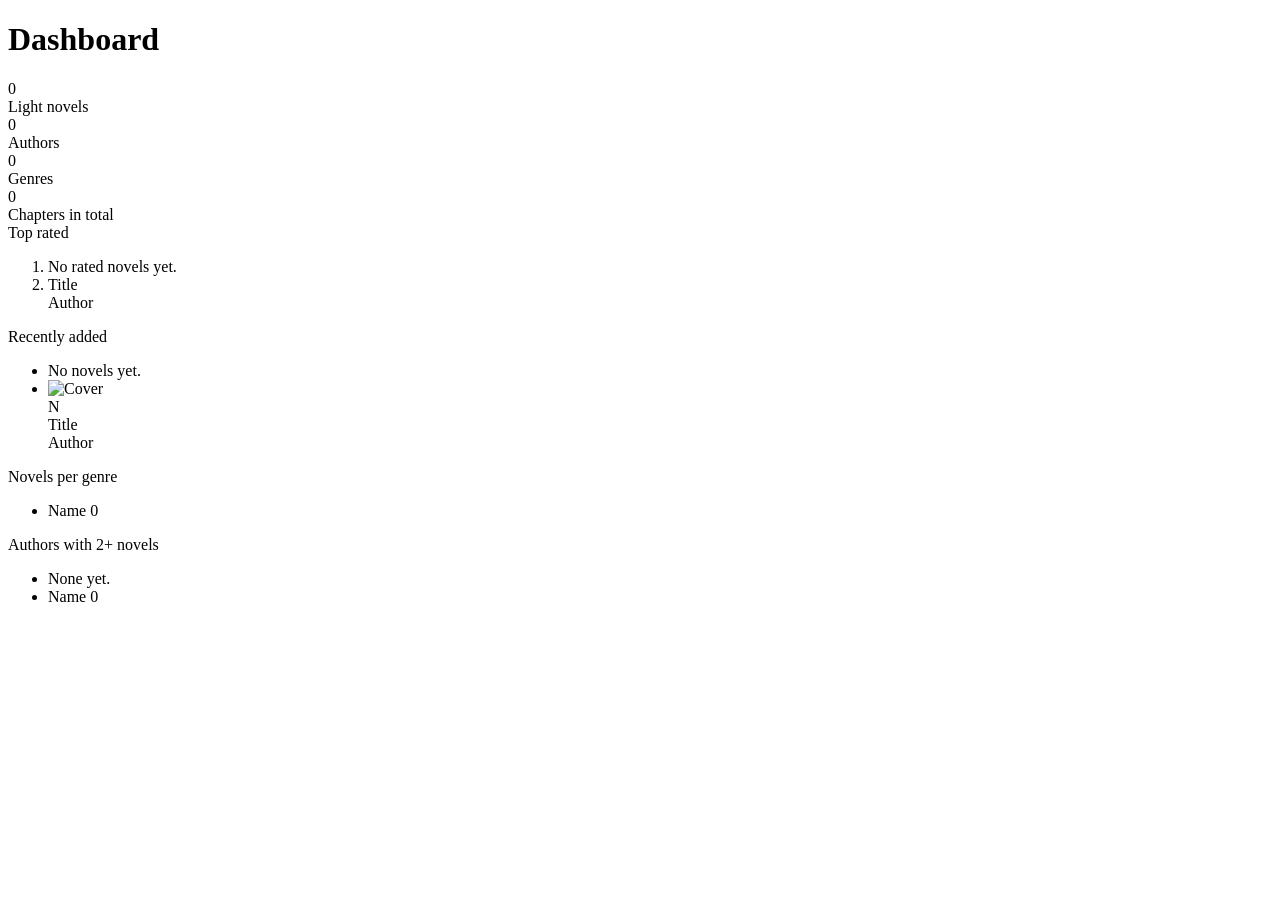
<file: src/main/resources/templates/index.html>
<!DOCTYPE html>
<html lang="en" xmlns:th="http://www.thymeleaf.org">
<head th:replace="~{fragments/layout :: head('Home')}"></head>
<body>
<nav th:replace="~{fragments/layout :: navbar('home')}"></nav>

<main class="container">
    <div th:replace="~{fragments/layout :: flash}"></div>

    <h1 class="page-title mb-4">Dashboard</h1>

    <div class="row g-3 mb-4">
        <div class="col-6 col-lg-3">
            <a class="card stat-card text-decoration-none h-100" th:href="@{/novels}">
                <div class="card-body">
                    <div class="stat-value text-dark" th:text="${novelCount}">0</div>
                    <div class="text-muted">Light novels</div>
                    <div class="small text-muted"
                         th:text="|${ongoingCount} ongoing &middot; ${completedCount} completed|">
                    </div>
                </div>
            </a>
        </div>
        <div class="col-6 col-lg-3">
            <a class="card stat-card text-decoration-none h-100" th:href="@{/authors}">
                <div class="card-body">
                    <div class="stat-value text-dark" th:text="${authorCount}">0</div>
                    <div class="text-muted">Authors</div>
                </div>
            </a>
        </div>
        <div class="col-6 col-lg-3">
            <a class="card stat-card text-decoration-none h-100" th:href="@{/genres}">
                <div class="card-body">
                    <div class="stat-value text-dark" th:text="${genreCount}">0</div>
                    <div class="text-muted">Genres</div>
                </div>
            </a>
        </div>
        <div class="col-6 col-lg-3">
            <div class="card stat-card h-100">
                <div class="card-body">
                    <div class="stat-value"
                         th:text="${#numbers.formatInteger(chapterCount, 1, 'COMMA')}">0</div>
                    <div class="text-muted">Chapters in total</div>
                </div>
            </div>
        </div>
    </div>

    <div class="row g-4">
        <div class="col-lg-6">
            <div class="card h-100">
                <div class="card-header fw-semibold">Top rated</div>
                <ol class="list-group list-group-flush list-group-numbered">
                    <li th:if="${#lists.isEmpty(topRated)}" class="list-group-item text-muted">
                        No rated novels yet.
                    </li>
                    <li th:each="novel : ${topRated}"
                        class="list-group-item d-flex justify-content-between align-items-start">
                        <div class="ms-2 me-auto">
                            <a class="fw-semibold" th:href="@{/novels/{id}(id=${novel.id})}"
                               th:text="${novel.title}">Title</a>
                            <div class="small text-muted" th:text="${novel.author.penName}">Author</div>
                        </div>
                        <span th:replace="~{fragments/layout :: rating(${novel.rating})}"></span>
                    </li>
                </ol>
            </div>
        </div>

        <div class="col-lg-6">
            <div class="card h-100">
                <div class="card-header fw-semibold">Recently added</div>
                <ul class="list-group list-group-flush">
                    <li th:if="${#lists.isEmpty(recentNovels)}" class="list-group-item text-muted">
                        No novels yet.
                    </li>
                    <li th:each="novel : ${recentNovels}"
                        class="list-group-item d-flex align-items-center gap-3">
                        <div class="cover-sm">
                            <img th:if="${novel.coverImage}" class="cover rounded"
                                 th:src="@{/uploads/{f}(f=${novel.coverImage})}" alt="Cover">
                            <div th:unless="${novel.coverImage}" class="cover-placeholder rounded"
                                 th:text="${#strings.substring(novel.title, 0, 1)}">N</div>
                        </div>
                        <div class="me-auto">
                            <a class="fw-semibold" th:href="@{/novels/{id}(id=${novel.id})}"
                               th:text="${novel.title}">Title</a>
                            <div class="small text-muted" th:text="${novel.author.penName}">Author</div>
                        </div>
                        <span th:replace="~{fragments/layout :: statusBadge(${novel.status})}"></span>
                    </li>
                </ul>
            </div>
        </div>

        <div class="col-md-6">
            <div class="card h-100">
                <div class="card-header fw-semibold">Novels per genre</div>
                <ul class="list-group list-group-flush">
                    <li th:each="stat : ${genreStats}"
                        class="list-group-item d-flex justify-content-between">
                        <a th:href="@{/novels(genreId=${stat.id})}" th:text="${stat.name}">Name</a>
                        <span class="badge text-bg-secondary rounded-pill"
                              th:text="${stat.novelCount}">0</span>
                    </li>
                </ul>
            </div>
        </div>

        <div class="col-md-6">
            <div class="card h-100">
                <div class="card-header fw-semibold">Authors with 2+ novels</div>
                <ul class="list-group list-group-flush">
                    <li th:if="${#lists.isEmpty(topAuthors)}" class="list-group-item text-muted">
                        None yet.
                    </li>
                    <li th:each="author : ${topAuthors}"
                        class="list-group-item d-flex justify-content-between">
                        <a th:href="@{/authors/{id}(id=${author.id})}"
                           th:text="${author.penName}">Name</a>
                        <span class="badge text-bg-primary rounded-pill"
                              th:text="${#lists.size(author.novels)}">0</span>
                    </li>
                </ul>
            </div>
        </div>
    </div>
</main>

<th:block th:replace="~{fragments/layout :: footer}"></th:block>
</body>
</html>
</file>
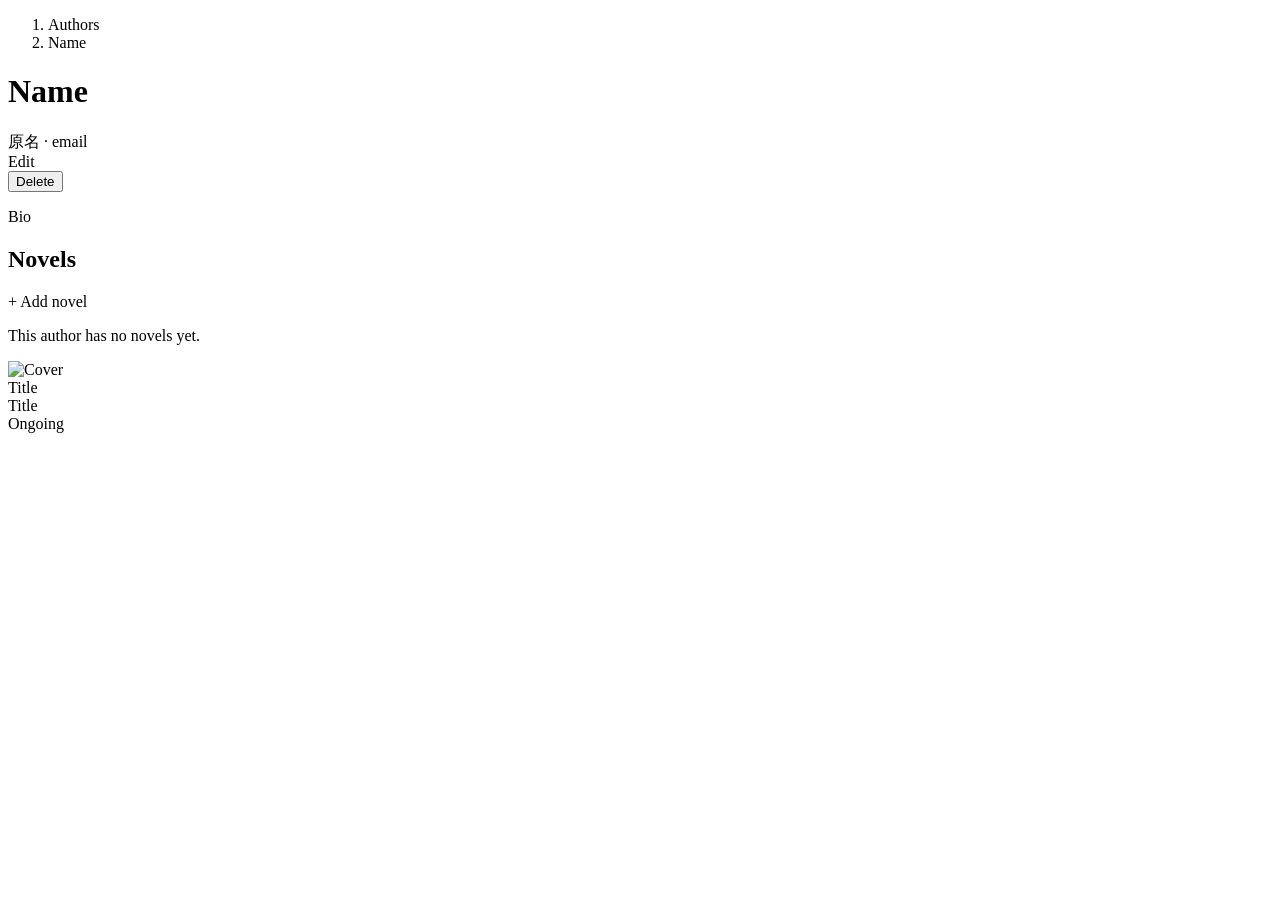
<file: src/main/resources/templates/authors/details.html>
<!DOCTYPE html>
<html lang="en" xmlns:th="http://www.thymeleaf.org">
<head th:replace="~{fragments/layout :: head(${author.penName})}"></head>
<body>
<nav th:replace="~{fragments/layout :: navbar('authors')}"></nav>

<main class="container">
    <div th:replace="~{fragments/layout :: flash}"></div>

    <nav aria-label="breadcrumb">
        <ol class="breadcrumb">
            <li class="breadcrumb-item"><a th:href="@{/authors}">Authors</a></li>
            <li class="breadcrumb-item active" th:text="${author.penName}">Name</li>
        </ol>
    </nav>

    <div class="card mb-4">
        <div class="card-body">
            <div class="d-flex flex-wrap justify-content-between gap-3">
                <div>
                    <h1 class="page-title h2 mb-1" th:text="${author.penName}">Name</h1>
                    <div class="text-muted">
                        <span th:if="${author.originalName}" th:text="${author.originalName}">原名</span>
                        <span th:if="${author.originalName != null and author.email != null}"> &middot; </span>
                        <a th:if="${author.email}" th:href="|mailto:${author.email}|"
                           th:text="${author.email}">email</a>
                    </div>
                </div>
                <div class="d-flex gap-2 align-items-start">
                    <a class="btn btn-outline-secondary"
                       th:href="@{/authors/{id}/edit(id=${author.id})}">Edit</a>
                    <form th:action="@{/authors/{id}(id=${author.id})}" th:method="delete"
                          th:attr="onsubmit=|return confirm('Delete this author and their ${#lists.size(novels)} novel(s)?');|">
                        <button type="submit" class="btn btn-outline-danger">Delete</button>
                    </form>
                </div>
            </div>
            <p class="mt-3 mb-0" th:if="${author.biography}" th:text="${author.biography}">Bio</p>
        </div>
    </div>

    <div class="d-flex justify-content-between align-items-center mb-3">
        <h2 class="h4 mb-0" th:text="|Novels (${#lists.size(novels)})|">Novels</h2>
        <a class="btn btn-primary btn-sm" th:href="@{/novels/new(authorId=${author.id})}">+ Add novel</a>
    </div>

    <p th:if="${#lists.isEmpty(novels)}" class="text-muted">This author has no novels yet.</p>

    <div class="row row-cols-2 row-cols-sm-3 row-cols-md-4 row-cols-lg-6 g-3">
        <div class="col" th:each="novel : ${novels}">
            <a class="card novel-card h-100 text-decoration-none text-dark"
               th:href="@{/novels/{id}(id=${novel.id})}">
                <img th:if="${novel.coverImage}" class="cover card-img-top"
                     th:src="@{/uploads/{f}(f=${novel.coverImage})}" alt="Cover">
                <div th:unless="${novel.coverImage}" class="cover-placeholder card-img-top"
                     th:text="${novel.title}">Title</div>
                <div class="card-body p-2">
                    <div class="small fw-semibold" th:text="${novel.title}">Title</div>
                    <div class="small d-flex justify-content-between">
                        <span th:replace="~{fragments/layout :: rating(${novel.rating})}"></span>
                        <span class="text-muted" th:text="${novel.status.label}">Ongoing</span>
                    </div>
                </div>
            </a>
        </div>
    </div>
</main>

<th:block th:replace="~{fragments/layout :: footer}"></th:block>
</body>
</html>
</file>
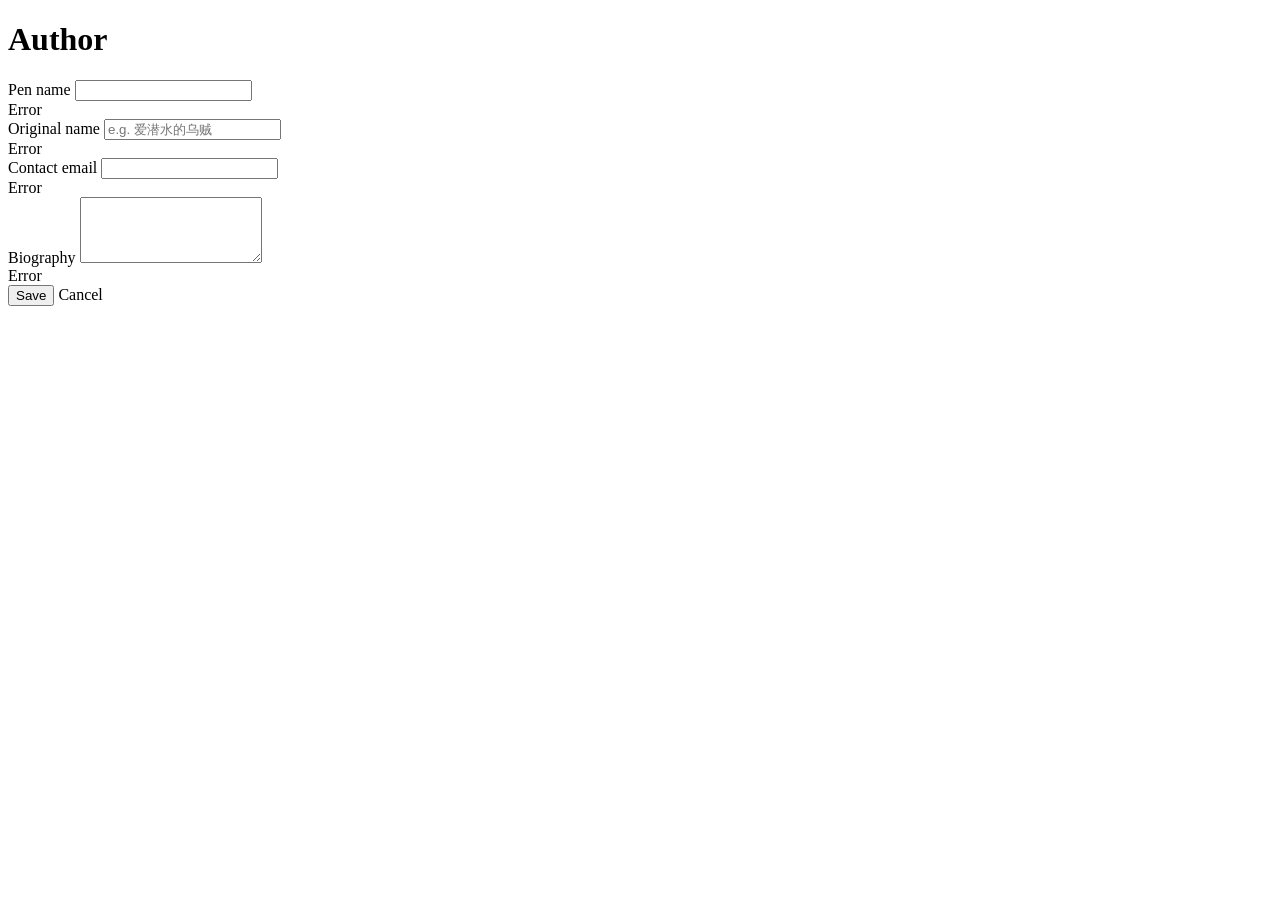
<file: src/main/resources/templates/authors/form.html>
<!DOCTYPE html>
<html lang="en" xmlns:th="http://www.thymeleaf.org">
<head th:replace="~{fragments/layout :: head(${author.id == null} ? 'New author' : 'Edit author')}"></head>
<body>
<nav th:replace="~{fragments/layout :: navbar('authors')}"></nav>

<main class="container" style="max-width: 720px;">
    <h1 class="page-title mb-4"
        th:text="${author.id == null} ? 'New author' : 'Edit author'">Author</h1>

    <div class="card">
        <div class="card-body">
            <form th:action="${author.id == null} ? @{/authors} : @{/authors/{id}(id=${author.id})}"
                  th:method="${author.id == null} ? 'post' : 'put'"
                  th:object="${author}" novalidate>

                <div class="row g-3">
                    <div class="col-sm-6">
                        <label for="penName" class="form-label required">Pen name</label>
                        <input type="text" id="penName" class="form-control"
                               th:field="*{penName}" th:errorclass="is-invalid" maxlength="100">
                        <div class="invalid-feedback" th:errors="*{penName}">Error</div>
                    </div>
                    <div class="col-sm-6">
                        <label for="originalName" class="form-label">Original name</label>
                        <input type="text" id="originalName" class="form-control"
                               th:field="*{originalName}" th:errorclass="is-invalid"
                               maxlength="100" placeholder="e.g. 爱潜水的乌贼">
                        <div class="invalid-feedback" th:errors="*{originalName}">Error</div>
                    </div>
                    <div class="col-12">
                        <label for="email" class="form-label">Contact email</label>
                        <input type="email" id="email" class="form-control"
                               th:field="*{email}" th:errorclass="is-invalid" maxlength="100">
                        <div class="invalid-feedback" th:errors="*{email}">Error</div>
                    </div>
                    <div class="col-12">
                        <label for="biography" class="form-label">Biography</label>
                        <textarea id="biography" class="form-control" rows="4"
                                  th:field="*{biography}" th:errorclass="is-invalid"
                                  maxlength="1000"></textarea>
                        <div class="invalid-feedback" th:errors="*{biography}">Error</div>
                    </div>
                </div>

                <div class="d-flex gap-2 mt-4">
                    <button type="submit" class="btn btn-primary">Save</button>
                    <a class="btn btn-outline-secondary"
                       th:href="${author.id == null} ? @{/authors} : @{/authors/{id}(id=${author.id})}">Cancel</a>
                </div>
            </form>
        </div>
    </div>
</main>

<th:block th:replace="~{fragments/layout :: footer}"></th:block>
</body>
</html>
</file>
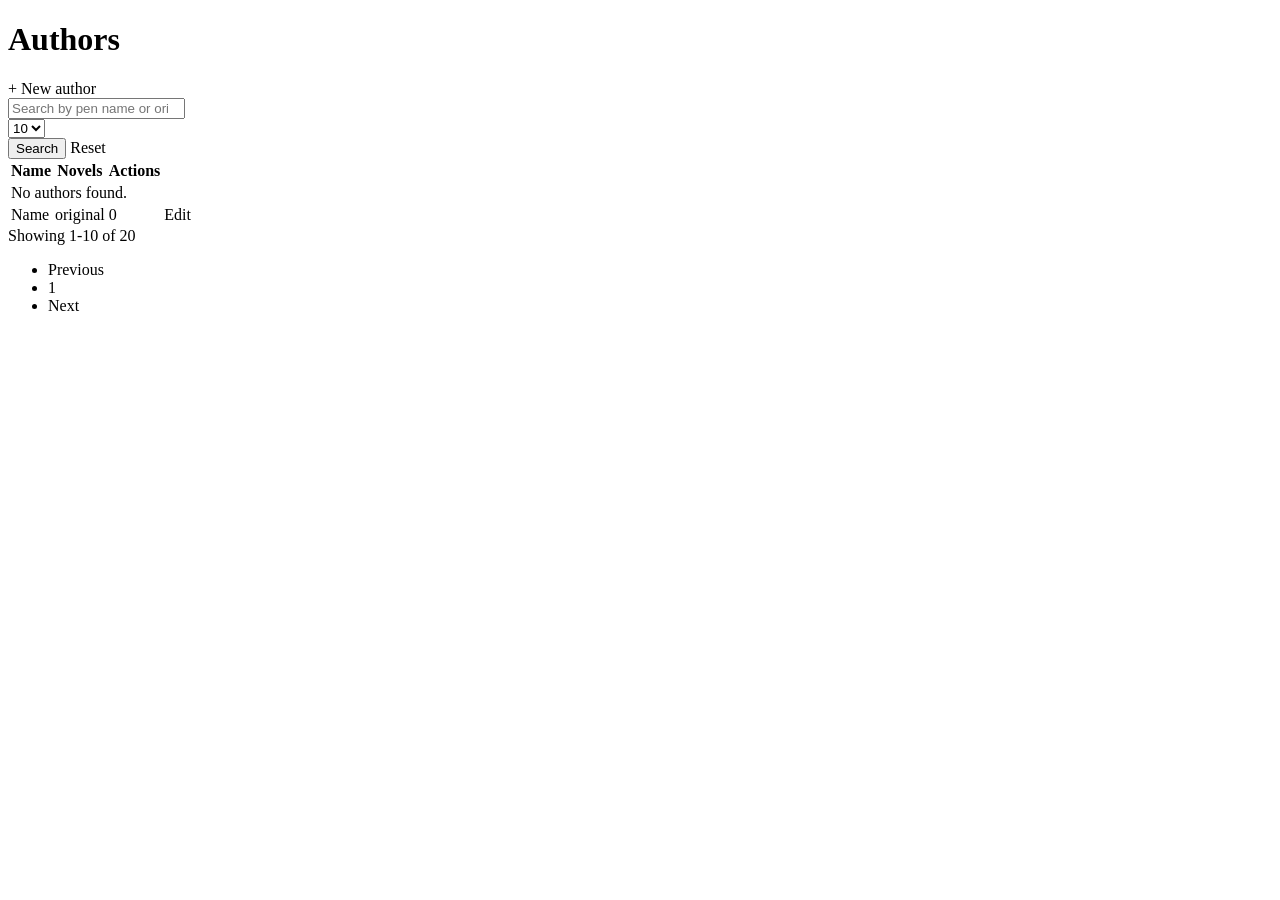
<file: src/main/resources/templates/authors/list.html>
<!DOCTYPE html>
<html lang="en" xmlns:th="http://www.thymeleaf.org">
<head th:replace="~{fragments/layout :: head('Authors')}"></head>
<body>
<nav th:replace="~{fragments/layout :: navbar('authors')}"></nav>

<main class="container">
    <div th:replace="~{fragments/layout :: flash}"></div>

    <div class="d-flex justify-content-between align-items-center mb-3">
        <h1 class="page-title mb-0">Authors</h1>
        <a class="btn btn-primary" th:href="@{/authors/new}">+ New author</a>
    </div>

    <form class="row g-2 mb-3" th:action="@{/authors}" method="get">
        <div class="col-sm-6 col-md-5">
            <input type="search" class="form-control" name="keyword" th:value="${keyword}"
                   placeholder="Search by pen name or original name">
        </div>
        <div class="col-auto">
            <select class="form-select" name="size" aria-label="Page size">
                <option th:each="s : ${ {5, 10, 20} }" th:value="${s}"
                        th:text="${s} + ' per page'" th:selected="${s == size}">10</option>
            </select>
        </div>
        <input type="hidden" name="sort" th:value="${sort}">
        <input type="hidden" name="dir" th:value="${dir}">
        <div class="col-auto">
            <button type="submit" class="btn btn-outline-primary">Search</button>
            <a class="btn btn-link" th:href="@{/authors}">Reset</a>
        </div>
    </form>

    <div class="card">
        <div class="table-responsive">
            <table class="table table-hover align-middle mb-0">
                <thead class="table-light">
                <tr>
                    <th th:each="col : ${ {'penName', 'originalName'} }">
                        <a class="sort-link"
                           th:href="@{/authors(keyword=${keyword}, size=${size}, sort=${col},
                                    dir=${sort == col and dir == 'asc'} ? 'desc' : 'asc')}">
                            <span th:text="${col == 'penName'} ? 'Pen name' : 'Original name'">Name</span>
                            <span th:if="${sort == col}"
                                  th:text="${dir == 'asc'} ? '&#9650;' : '&#9660;'"></span>
                        </a>
                    </th>
                    <th class="text-center">Novels</th>
                    <th class="text-end">Actions</th>
                </tr>
                </thead>
                <tbody>
                <tr th:if="${authors.empty}">
                    <td colspan="4" class="text-center text-muted py-4">No authors found.</td>
                </tr>
                <tr th:each="author : ${authors.content}">
                    <td>
                        <a class="fw-semibold" th:href="@{/authors/{id}(id=${author.id})}"
                           th:text="${author.penName}">Name</a>
                    </td>
                    <td th:text="${author.originalName} ?: '-'">original</td>
                    <td class="text-center" th:text="${#lists.size(author.novels)}">0</td>
                    <td class="text-end text-nowrap">
                        <a class="btn btn-sm btn-outline-secondary"
                           th:href="@{/authors/{id}/edit(id=${author.id})}">Edit</a>
                    </td>
                </tr>
                </tbody>
            </table>
        </div>
    </div>

    <div class="d-flex flex-wrap justify-content-between align-items-center mt-3 gap-2"
         th:if="${authors.totalElements > 0}">
        <span class="text-muted small"
              th:text="|Showing ${authors.number * authors.size + 1}-${authors.number * authors.size + authors.numberOfElements} of ${authors.totalElements} authors|">
            Showing 1-10 of 20
        </span>
        <nav th:if="${authors.totalPages > 1}" aria-label="Author pages">
            <ul class="pagination mb-0">
                <li class="page-item" th:classappend="${authors.first} ? 'disabled'">
                    <a class="page-link"
                       th:href="@{/authors(keyword=${keyword}, page=${authors.number - 1},
                                size=${size}, sort=${sort}, dir=${dir})}">Previous</a>
                </li>
                <li class="page-item" th:each="i : ${#numbers.sequence(0, authors.totalPages - 1)}"
                    th:classappend="${i == authors.number} ? 'active'">
                    <a class="page-link"
                       th:href="@{/authors(keyword=${keyword}, page=${i},
                                size=${size}, sort=${sort}, dir=${dir})}"
                       th:text="${i + 1}">1</a>
                </li>
                <li class="page-item" th:classappend="${authors.last} ? 'disabled'">
                    <a class="page-link"
                       th:href="@{/authors(keyword=${keyword}, page=${authors.number + 1},
                                size=${size}, sort=${sort}, dir=${dir})}">Next</a>
                </li>
            </ul>
        </nav>
    </div>
</main>

<th:block th:replace="~{fragments/layout :: footer}"></th:block>
</body>
</html>
</file>
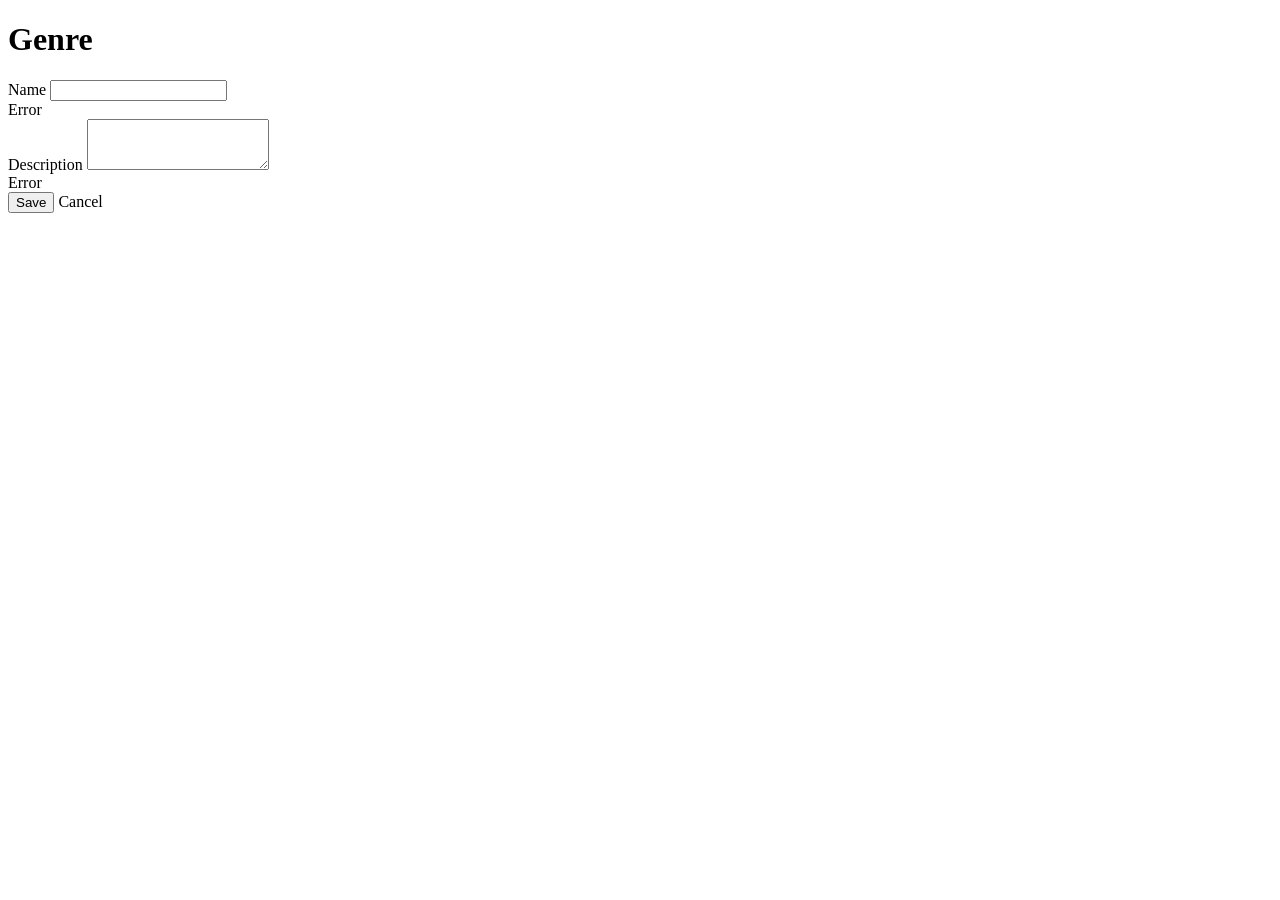
<file: src/main/resources/templates/genres/form.html>
<!DOCTYPE html>
<html lang="en" xmlns:th="http://www.thymeleaf.org">
<head th:replace="~{fragments/layout :: head(${genre.id == null} ? 'New genre' : 'Edit genre')}"></head>
<body>
<nav th:replace="~{fragments/layout :: navbar('genres')}"></nav>

<main class="container" style="max-width: 640px;">
    <h1 class="page-title mb-4"
        th:text="${genre.id == null} ? 'New genre' : 'Edit genre'">Genre</h1>

    <div class="card">
        <div class="card-body">
            <form th:action="${genre.id == null} ? @{/genres} : @{/genres/{id}(id=${genre.id})}"
                  th:method="${genre.id == null} ? 'post' : 'put'"
                  th:object="${genre}" novalidate>

                <div class="mb-3">
                    <label for="name" class="form-label required">Name</label>
                    <input type="text" id="name" class="form-control" th:field="*{name}"
                           th:errorclass="is-invalid" maxlength="50">
                    <div class="invalid-feedback" th:errors="*{name}">Error</div>
                </div>

                <div class="mb-3">
                    <label for="description" class="form-label">Description</label>
                    <textarea id="description" class="form-control" rows="3"
                              th:field="*{description}" th:errorclass="is-invalid"
                              maxlength="255"></textarea>
                    <div class="invalid-feedback" th:errors="*{description}">Error</div>
                </div>

                <div class="d-flex gap-2">
                    <button type="submit" class="btn btn-primary">Save</button>
                    <a class="btn btn-outline-secondary" th:href="@{/genres}">Cancel</a>
                </div>
            </form>
        </div>
    </div>
</main>

<th:block th:replace="~{fragments/layout :: footer}"></th:block>
</body>
</html>
</file>
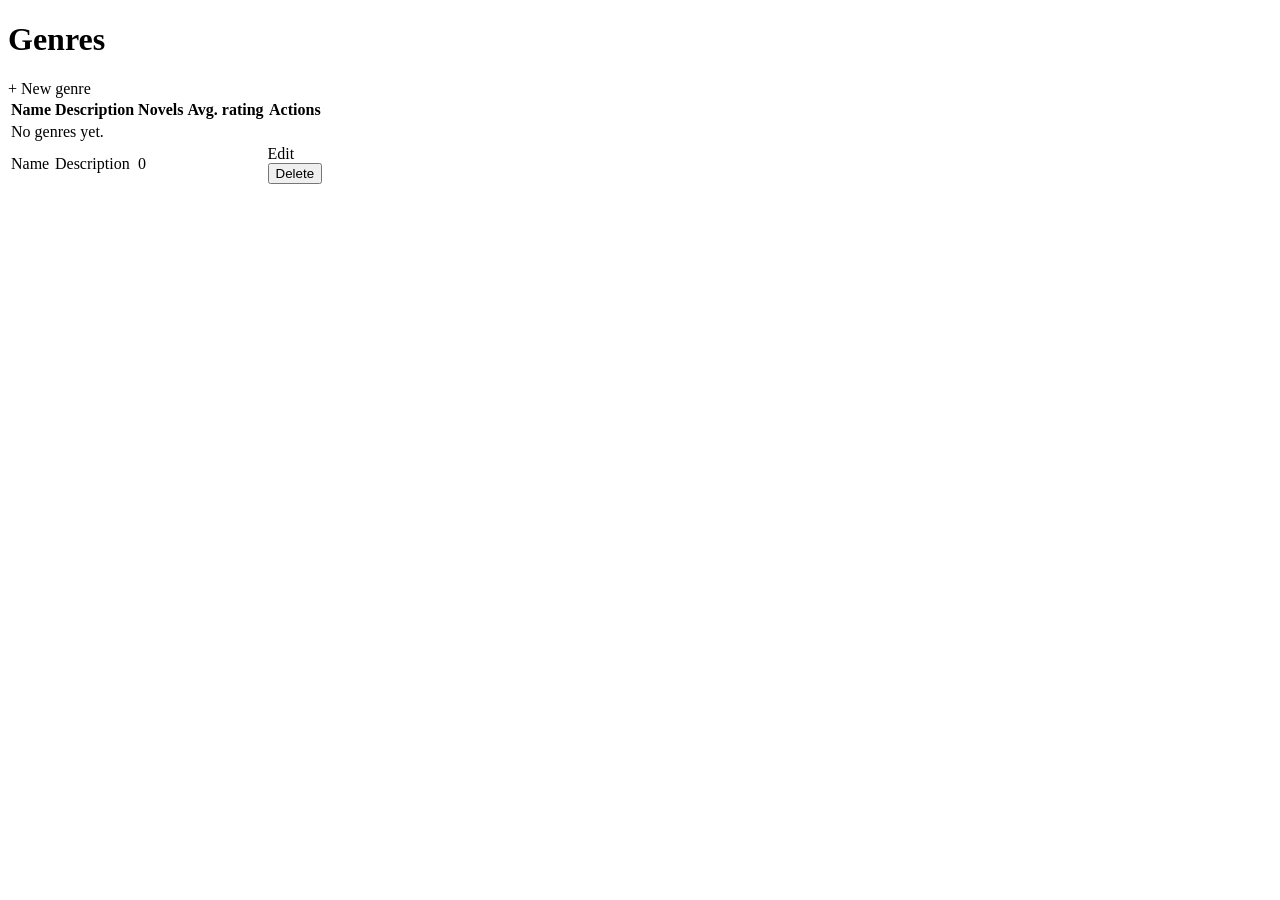
<file: src/main/resources/templates/genres/list.html>
<!DOCTYPE html>
<html lang="en" xmlns:th="http://www.thymeleaf.org">
<head th:replace="~{fragments/layout :: head('Genres')}"></head>
<body>
<nav th:replace="~{fragments/layout :: navbar('genres')}"></nav>

<main class="container">
    <div th:replace="~{fragments/layout :: flash}"></div>

    <div class="d-flex justify-content-between align-items-center mb-3">
        <h1 class="page-title mb-0">Genres</h1>
        <a class="btn btn-primary" th:href="@{/genres/new}">+ New genre</a>
    </div>

    <div class="card">
        <div class="table-responsive">
            <table class="table table-hover align-middle mb-0">
                <thead class="table-light">
                <tr>
                    <th>Name</th>
                    <th>Description</th>
                    <th class="text-center">Novels</th>
                    <th class="text-center">Avg. rating</th>
                    <th class="text-end">Actions</th>
                </tr>
                </thead>
                <tbody>
                <tr th:if="${#lists.isEmpty(genres)}">
                    <td colspan="5" class="text-center text-muted py-4">No genres yet.</td>
                </tr>
                <tr th:each="genre : ${genres}">
                    <td class="fw-semibold" th:text="${genre.name}">Name</td>
                    <td class="text-muted" th:text="${genre.description}">Description</td>
                    <td class="text-center">
                        <a th:href="@{/novels(genreId=${genre.id})}"
                           th:text="${genre.novelCount}">0</a>
                    </td>
                    <td class="text-center">
                        <span th:replace="~{fragments/layout :: rating(${genre.averageRating})}"></span>
                    </td>
                    <td class="text-end text-nowrap">
                        <a class="btn btn-sm btn-outline-secondary"
                           th:href="@{/genres/{id}/edit(id=${genre.id})}">Edit</a>
                        <form class="d-inline"
                              th:action="@{/genres/{id}(id=${genre.id})}"
                              th:method="delete"
                              onsubmit="return confirm('Delete this genre? Novels will be kept.');">
                            <button type="submit" class="btn btn-sm btn-outline-danger">Delete</button>
                        </form>
                    </td>
                </tr>
                </tbody>
            </table>
        </div>
    </div>
</main>

<th:block th:replace="~{fragments/layout :: footer}"></th:block>
</body>
</html>
</file>
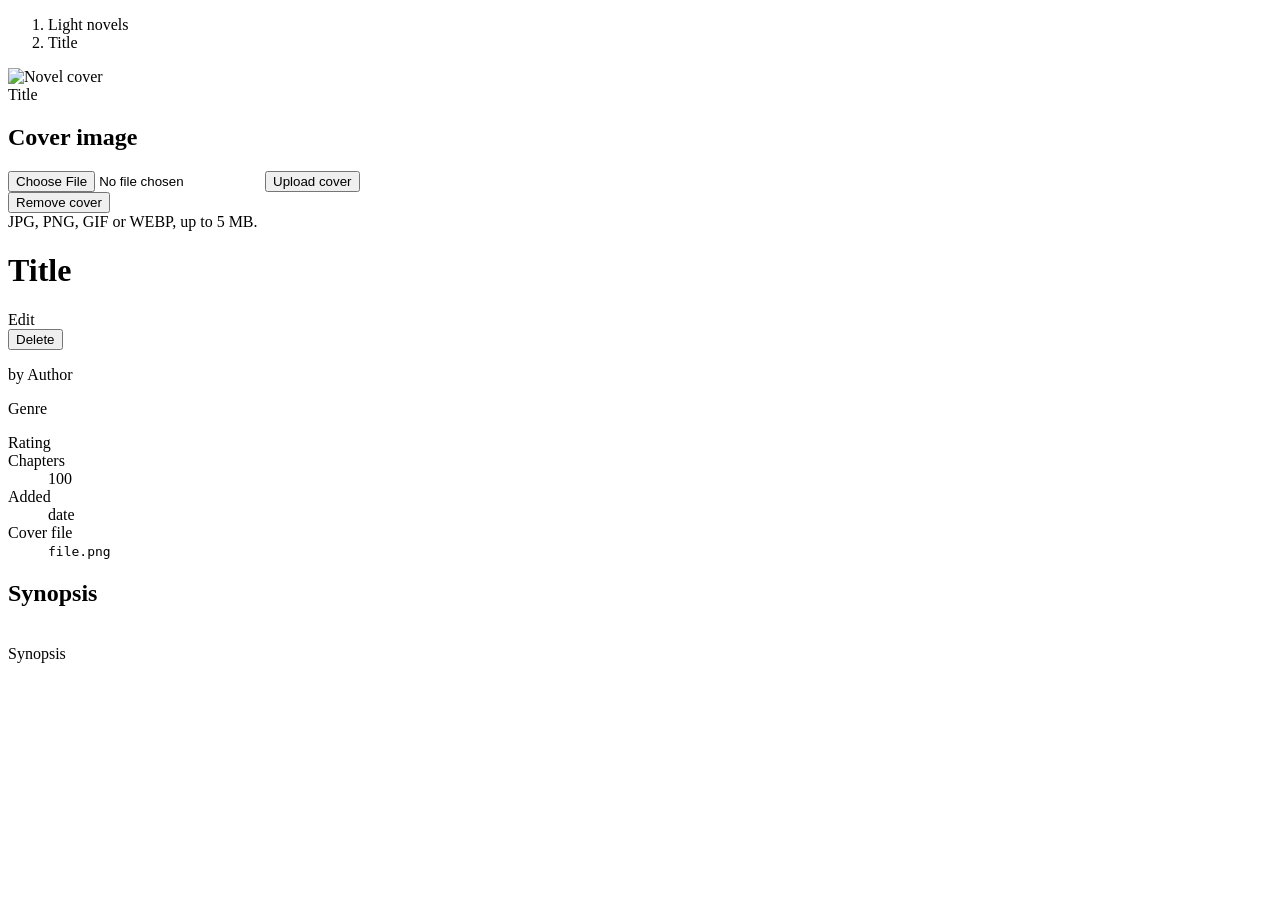
<file: src/main/resources/templates/novels/details.html>
<!DOCTYPE html>
<html lang="en" xmlns:th="http://www.thymeleaf.org">
<head th:replace="~{fragments/layout :: head(${novel.title})}"></head>
<body>
<nav th:replace="~{fragments/layout :: navbar('novels')}"></nav>

<main class="container">
    <div th:replace="~{fragments/layout :: flash}"></div>

    <nav aria-label="breadcrumb">
        <ol class="breadcrumb">
            <li class="breadcrumb-item"><a th:href="@{/novels}">Light novels</a></li>
            <li class="breadcrumb-item active" th:text="${novel.title}">Title</li>
        </ol>
    </nav>

    <div class="row g-4">
        <div class="col-md-4">
            <div class="cover-lg mx-auto">
                <img th:if="${novel.coverImage}" class="cover rounded shadow-sm"
                     th:src="@{/uploads/{f}(f=${novel.coverImage})}" alt="Novel cover">
                <div th:unless="${novel.coverImage}" class="cover-placeholder rounded shadow-sm"
                     th:text="${novel.title}">Title</div>

                <div class="card mt-3">
                    <div class="card-body">
                        <h2 class="h6">Cover image</h2>
                        <form th:action="@{/novels/{id}/cover(id=${novel.id})}" method="post"
                              enctype="multipart/form-data">
                            <input type="file" class="form-control form-control-sm mb-2" name="file"
                                   accept="image/png, image/jpeg, image/gif, image/webp" required>
                            <button type="submit" class="btn btn-sm btn-primary w-100"
                                    th:text="${novel.coverImage} ? 'Replace cover' : 'Upload cover'">
                                Upload cover
                            </button>
                        </form>
                        <form th:if="${novel.coverImage}" class="mt-2"
                              th:action="@{/novels/{id}/cover(id=${novel.id})}" th:method="delete">
                            <button type="submit" class="btn btn-sm btn-outline-danger w-100">
                                Remove cover
                            </button>
                        </form>
                        <div class="form-text">JPG, PNG, GIF or WEBP, up to 5 MB.</div>
                    </div>
                </div>
            </div>
        </div>

        <div class="col-md-8">
            <div class="d-flex flex-wrap justify-content-between gap-2">
                <h1 class="page-title h2" th:text="${novel.title}">Title</h1>
                <div class="d-flex gap-2 align-items-start">
                    <a class="btn btn-outline-secondary"
                       th:href="@{/novels/{id}/edit(id=${novel.id})}">Edit</a>
                    <form th:action="@{/novels/{id}(id=${novel.id})}" th:method="delete"
                          onsubmit="return confirm('Delete this novel?');">
                        <button type="submit" class="btn btn-outline-danger">Delete</button>
                    </form>
                </div>
            </div>
            <p class="lead">
                by <a th:href="@{/authors/{id}(id=${novel.author.id})}"
                      th:text="${novel.author.penName}">Author</a>
                <span class="text-muted" th:if="${novel.author.originalName}"
                      th:text="|(${novel.author.originalName})|"></span>
            </p>

            <div class="mb-3">
                <span th:replace="~{fragments/layout :: statusBadge(${novel.status})}"></span>
                <a th:each="g : ${novel.genres}" class="badge text-bg-secondary text-decoration-none ms-1"
                   th:href="@{/novels(genreId=${g.id})}" th:text="${g.name}">Genre</a>
            </div>

            <dl class="row">
                <dt class="col-sm-3">Rating</dt>
                <dd class="col-sm-9">
                    <span th:replace="~{fragments/layout :: rating(${novel.rating})}"></span>
                </dd>
                <dt class="col-sm-3">Chapters</dt>
                <dd class="col-sm-9" th:text="${novel.chapterCount}">100</dd>
                <dt class="col-sm-3">Added</dt>
                <dd class="col-sm-9" th:text="${#temporals.format(novel.createdAt, 'dd MMM yyyy, HH:mm')}">
                    date
                </dd>
                <dt class="col-sm-3">Cover file</dt>
                <dd class="col-sm-9"><code th:text="${novel.coverImage} ?: 'none'">file.png</code></dd>
            </dl>

            <h2 class="h5">Synopsis</h2>
            <p th:text="${novel.description} ?: 'No synopsis.'" style="white-space: pre-line;">
                Synopsis
            </p>
        </div>
    </div>
</main>

<th:block th:replace="~{fragments/layout :: footer}"></th:block>
</body>
</html>
</file>
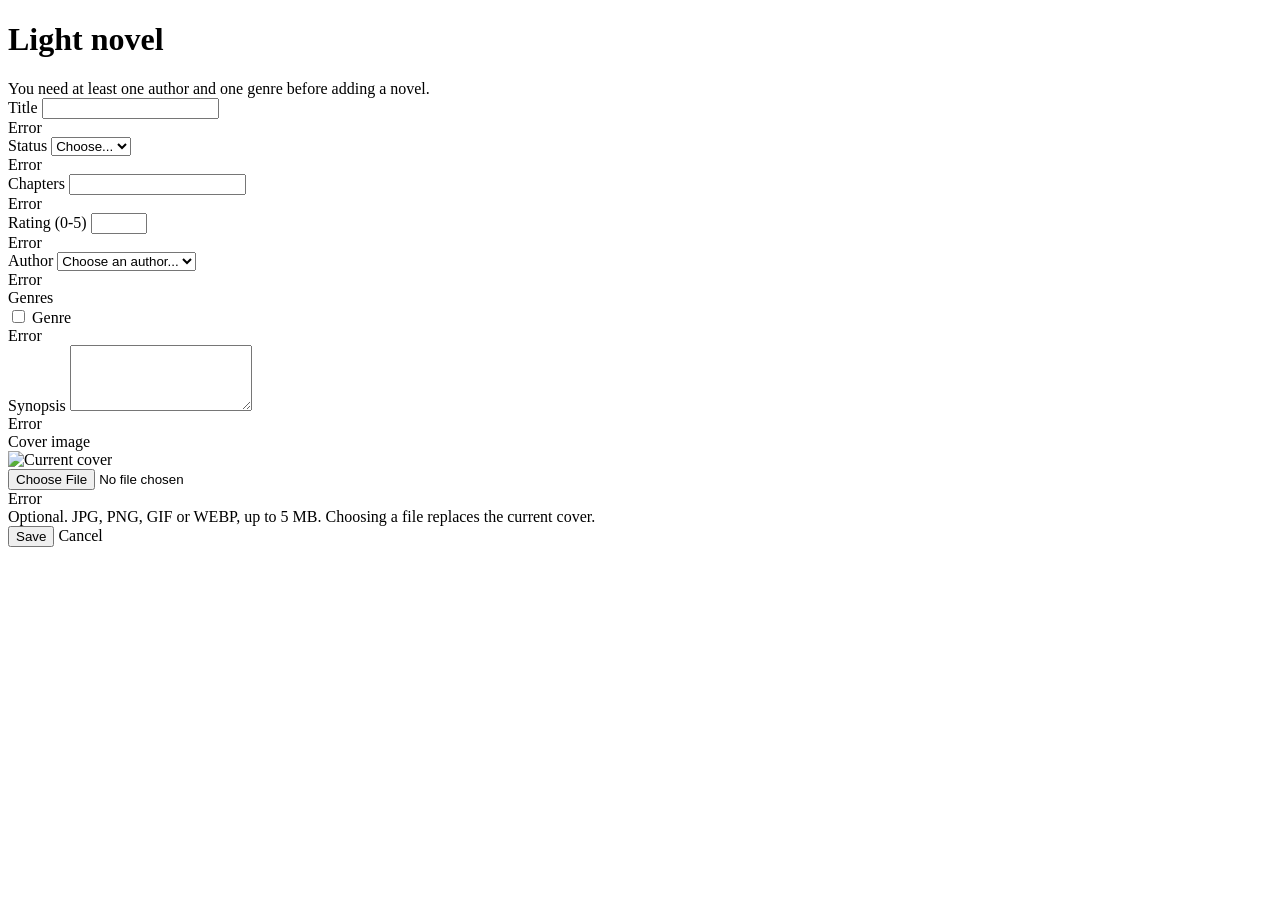
<file: src/main/resources/templates/novels/form.html>
<!DOCTYPE html>
<html lang="en" xmlns:th="http://www.thymeleaf.org">
<head th:replace="~{fragments/layout :: head(${novel.id == null} ? 'New novel' : 'Edit novel')}"></head>
<body>
<nav th:replace="~{fragments/layout :: navbar('novels')}"></nav>

<main class="container" style="max-width: 860px;">
    <div th:replace="~{fragments/layout :: flash}"></div>

    <h1 class="page-title mb-4" th:text="${novel.id == null} ? 'New light novel' : 'Edit light novel'">
        Light novel
    </h1>

    <div th:if="${#lists.isEmpty(authors) or #lists.isEmpty(genres)}" class="alert alert-warning">
        You need at least one <a th:href="@{/authors/new}">author</a> and one
        <a th:href="@{/genres/new}">genre</a> before adding a novel.
    </div>

    <div class="card">
        <div class="card-body">
            <form th:action="${novel.id == null} ? @{/novels} : @{/novels/{id}(id=${novel.id})}"
                  th:method="${novel.id == null} ? 'post' : 'put'"
                  th:object="${novel}" enctype="multipart/form-data" novalidate>

                <div class="row g-3">
                    <div class="col-12">
                        <label for="title" class="form-label required">Title</label>
                        <input type="text" id="title" class="form-control" th:field="*{title}"
                               th:errorclass="is-invalid" maxlength="200">
                        <div class="invalid-feedback" th:errors="*{title}">Error</div>
                    </div>

                    <div class="col-sm-4">
                        <label for="status" class="form-label required">Status</label>
                        <select id="status" class="form-select" th:field="*{status}"
                                th:errorclass="is-invalid">
                            <option value="">Choose...</option>
                            <option th:each="s : ${statuses}" th:value="${s}"
                                    th:text="${s.label}">Status</option>
                        </select>
                        <div class="invalid-feedback" th:errors="*{status}">Error</div>
                    </div>
                    <div class="col-sm-4">
                        <label for="chapterCount" class="form-label required">Chapters</label>
                        <input type="number" id="chapterCount" class="form-control"
                               th:field="*{chapterCount}" th:errorclass="is-invalid" min="1">
                        <div class="invalid-feedback" th:errors="*{chapterCount}">Error</div>
                    </div>
                    <div class="col-sm-4">
                        <label for="rating" class="form-label">Rating (0-5)</label>
                        <input type="number" id="rating" class="form-control" step="0.1"
                               min="0" max="5" th:field="*{rating}" th:errorclass="is-invalid">
                        <div class="invalid-feedback" th:errors="*{rating}">Error</div>
                    </div>

                    <div class="col-12">
                        <label for="authorId" class="form-label required">Author</label>
                        <select id="authorId" class="form-select" th:field="*{authorId}"
                                th:errorclass="is-invalid">
                            <option value="">Choose an author...</option>
                            <option th:each="a : ${authors}" th:value="${a.id}"
                                    th:text="${a.penName}">Author</option>
                        </select>
                        <div class="invalid-feedback" th:errors="*{authorId}">Error</div>
                    </div>

                    <div class="col-12">
                        <span class="form-label required d-block">Genres</span>
                        <div class="border rounded p-2"
                             th:classappend="${#fields.hasErrors('genreIds')} ? 'border-danger'">
                            <div class="form-check form-check-inline" th:each="g : ${genres}">
                                <input type="checkbox" class="form-check-input"
                                       th:field="*{genreIds}" th:value="${g.id}">
                                <label class="form-check-label" th:for="${#ids.prev('genreIds')}"
                                       th:text="${g.name}">Genre</label>
                            </div>
                        </div>
                        <div class="text-danger small mt-1" th:if="${#fields.hasErrors('genreIds')}"
                             th:errors="*{genreIds}">Error</div>
                    </div>

                    <div class="col-12">
                        <label for="description" class="form-label">Synopsis</label>
                        <textarea id="description" class="form-control" rows="4"
                                  th:field="*{description}" th:errorclass="is-invalid"
                                  maxlength="2000"></textarea>
                        <div class="invalid-feedback" th:errors="*{description}">Error</div>
                    </div>

                    <div class="col-12">
                        <label for="coverFile" class="form-label">Cover image</label>
                        <div class="d-flex gap-3 align-items-start">
                            <div class="cover-sm" th:if="${currentCover}">
                                <img class="cover rounded" th:src="@{/uploads/{f}(f=${currentCover})}"
                                     alt="Current cover">
                            </div>
                            <div class="flex-grow-1">
                                <input type="file" id="coverFile" name="coverFile" class="form-control"
                                       th:classappend="${coverError} ? 'is-invalid'"
                                       accept="image/png, image/jpeg, image/gif, image/webp">
                                <div class="invalid-feedback" th:text="${coverError}">Error</div>
                                <div class="form-text">
                                    Optional. JPG, PNG, GIF or WEBP, up to 5 MB.
                                    <span th:if="${currentCover}">Choosing a file replaces the current cover.</span>
                                </div>
                            </div>
                        </div>
                    </div>
                </div>

                <div class="d-flex gap-2 mt-4">
                    <button type="submit" class="btn btn-primary">Save</button>
                    <a class="btn btn-outline-secondary"
                       th:href="${novel.id == null} ? @{/novels} : @{/novels/{id}(id=${novel.id})}">Cancel</a>
                </div>
            </form>
        </div>
    </div>
</main>

<th:block th:replace="~{fragments/layout :: footer}"></th:block>
</body>
</html>
</file>
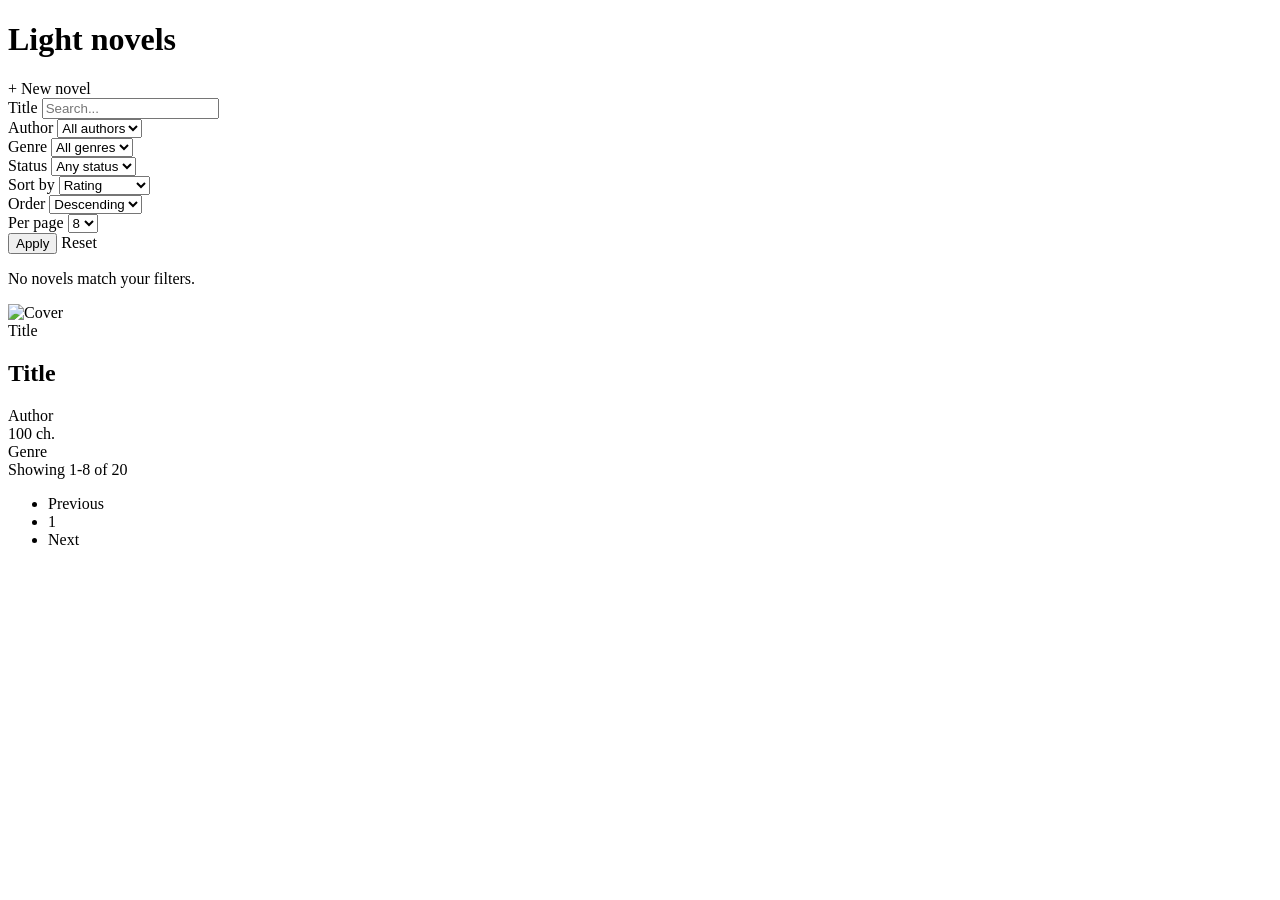
<file: src/main/resources/templates/novels/list.html>
<!DOCTYPE html>
<html lang="en" xmlns:th="http://www.thymeleaf.org">
<head th:replace="~{fragments/layout :: head('Light novels')}"></head>
<body>
<nav th:replace="~{fragments/layout :: navbar('novels')}"></nav>

<main class="container">
    <div th:replace="~{fragments/layout :: flash}"></div>

    <div class="d-flex justify-content-between align-items-center mb-3">
        <h1 class="page-title mb-0">Light novels</h1>
        <a class="btn btn-primary" th:href="@{/novels/new}">+ New novel</a>
    </div>

    <form class="card card-body mb-4" th:action="@{/novels}" method="get">
        <div class="row g-2 align-items-end">
            <div class="col-md-6 col-lg-3">
                <label for="keyword" class="form-label small text-muted">Title</label>
                <input type="search" id="keyword" class="form-control" name="keyword"
                       th:value="${keyword}" placeholder="Search...">
            </div>
            <div class="col-sm-6 col-md-6 col-lg-3">
                <label for="authorId" class="form-label small text-muted">Author</label>
                <select id="authorId" class="form-select" name="authorId">
                    <option value="">All authors</option>
                    <option th:each="a : ${authors}" th:value="${a.id}" th:text="${a.penName}"
                            th:selected="${a.id == authorId}">Author</option>
                </select>
            </div>
            <div class="col-sm-6 col-md-6 col-lg-3">
                <label for="genreId" class="form-label small text-muted">Genre</label>
                <select id="genreId" class="form-select" name="genreId">
                    <option value="">All genres</option>
                    <option th:each="g : ${genres}" th:value="${g.id}" th:text="${g.name}"
                            th:selected="${g.id == genreId}">Genre</option>
                </select>
            </div>
            <div class="col-sm-6 col-md-6 col-lg-3">
                <label for="status" class="form-label small text-muted">Status</label>
                <select id="status" class="form-select" name="status">
                    <option value="">Any status</option>
                    <option th:each="s : ${statuses}" th:value="${s}" th:text="${s.label}"
                            th:selected="${s == status}">Status</option>
                </select>
            </div>
            <div class="col-sm-4 col-lg-3">
                <label for="sort" class="form-label small text-muted">Sort by</label>
                <select id="sort" class="form-select" name="sort">
                    <option value="rating" th:selected="${sort == 'rating'}">Rating</option>
                    <option value="title" th:selected="${sort == 'title'}">Title</option>
                    <option value="chapterCount" th:selected="${sort == 'chapterCount'}">Chapters</option>
                    <option value="createdAt" th:selected="${sort == 'createdAt'}">Date added</option>
                </select>
            </div>
            <div class="col-sm-4 col-lg-2">
                <label for="dir" class="form-label small text-muted">Order</label>
                <select id="dir" class="form-select" name="dir">
                    <option value="desc" th:selected="${dir == 'desc'}">Descending</option>
                    <option value="asc" th:selected="${dir == 'asc'}">Ascending</option>
                </select>
            </div>
            <div class="col-sm-4 col-lg-2">
                <label for="size" class="form-label small text-muted">Per page</label>
                <select id="size" class="form-select" name="size">
                    <option th:each="s : ${ {4, 8, 12, 24} }" th:value="${s}" th:text="${s}"
                            th:selected="${s == size}">8</option>
                </select>
            </div>
            <div class="col-lg-5 d-flex gap-2">
                <button type="submit" class="btn btn-primary flex-grow-1">Apply</button>
                <a class="btn btn-outline-secondary" th:href="@{/novels}">Reset</a>
            </div>
        </div>
    </form>

    <p th:if="${novels.empty}" class="text-center text-muted py-5">No novels match your filters.</p>

    <div class="row row-cols-2 row-cols-sm-3 row-cols-md-4 g-3">
        <div class="col" th:each="novel : ${novels.content}">
            <a class="card novel-card h-100 text-decoration-none text-dark"
               th:href="@{/novels/{id}(id=${novel.id})}">
                <img th:if="${novel.coverImage}" class="cover card-img-top"
                     th:src="@{/uploads/{f}(f=${novel.coverImage})}" alt="Cover">
                <div th:unless="${novel.coverImage}" class="cover-placeholder card-img-top"
                     th:text="${novel.title}">Title</div>
                <div class="card-body">
                    <h2 class="h6 mb-1" th:text="${novel.title}">Title</h2>
                    <div class="small text-muted mb-2" th:text="${novel.author.penName}">Author</div>
                    <div class="d-flex justify-content-between align-items-center small mb-2">
                        <span th:replace="~{fragments/layout :: rating(${novel.rating})}"></span>
                        <span class="text-muted" th:text="|${novel.chapterCount} ch.|">100 ch.</span>
                    </div>
                    <span th:replace="~{fragments/layout :: statusBadge(${novel.status})}"></span>
                    <span th:each="g : ${novel.genres}"
                          class="badge text-bg-light border me-1" th:text="${g.name}">Genre</span>
                </div>
            </a>
        </div>
    </div>

    <div class="d-flex flex-wrap justify-content-between align-items-center mt-4 gap-2"
         th:if="${novels.totalElements > 0}">
        <span class="text-muted small"
              th:text="|Showing ${novels.number * novels.size + 1}-${novels.number * novels.size + novels.numberOfElements} of ${novels.totalElements} novels|">
            Showing 1-8 of 20
        </span>
        <nav th:if="${novels.totalPages > 1}" aria-label="Novel pages">
            <ul class="pagination mb-0">
                <li class="page-item" th:classappend="${novels.first} ? 'disabled'">
                    <a class="page-link"
                       th:href="@{/novels(keyword=${keyword}, authorId=${authorId}, genreId=${genreId},
                                status=${status}, page=${novels.number - 1}, size=${size},
                                sort=${sort}, dir=${dir})}">Previous</a>
                </li>
                <li class="page-item" th:each="i : ${#numbers.sequence(0, novels.totalPages - 1)}"
                    th:classappend="${i == novels.number} ? 'active'">
                    <a class="page-link"
                       th:href="@{/novels(keyword=${keyword}, authorId=${authorId}, genreId=${genreId},
                                status=${status}, page=${i}, size=${size}, sort=${sort}, dir=${dir})}"
                       th:text="${i + 1}">1</a>
                </li>
                <li class="page-item" th:classappend="${novels.last} ? 'disabled'">
                    <a class="page-link"
                       th:href="@{/novels(keyword=${keyword}, authorId=${authorId}, genreId=${genreId},
                                status=${status}, page=${novels.number + 1}, size=${size},
                                sort=${sort}, dir=${dir})}">Next</a>
                </li>
            </ul>
        </nav>
    </div>
</main>

<th:block th:replace="~{fragments/layout :: footer}"></th:block>
</body>
</html>
</file>
